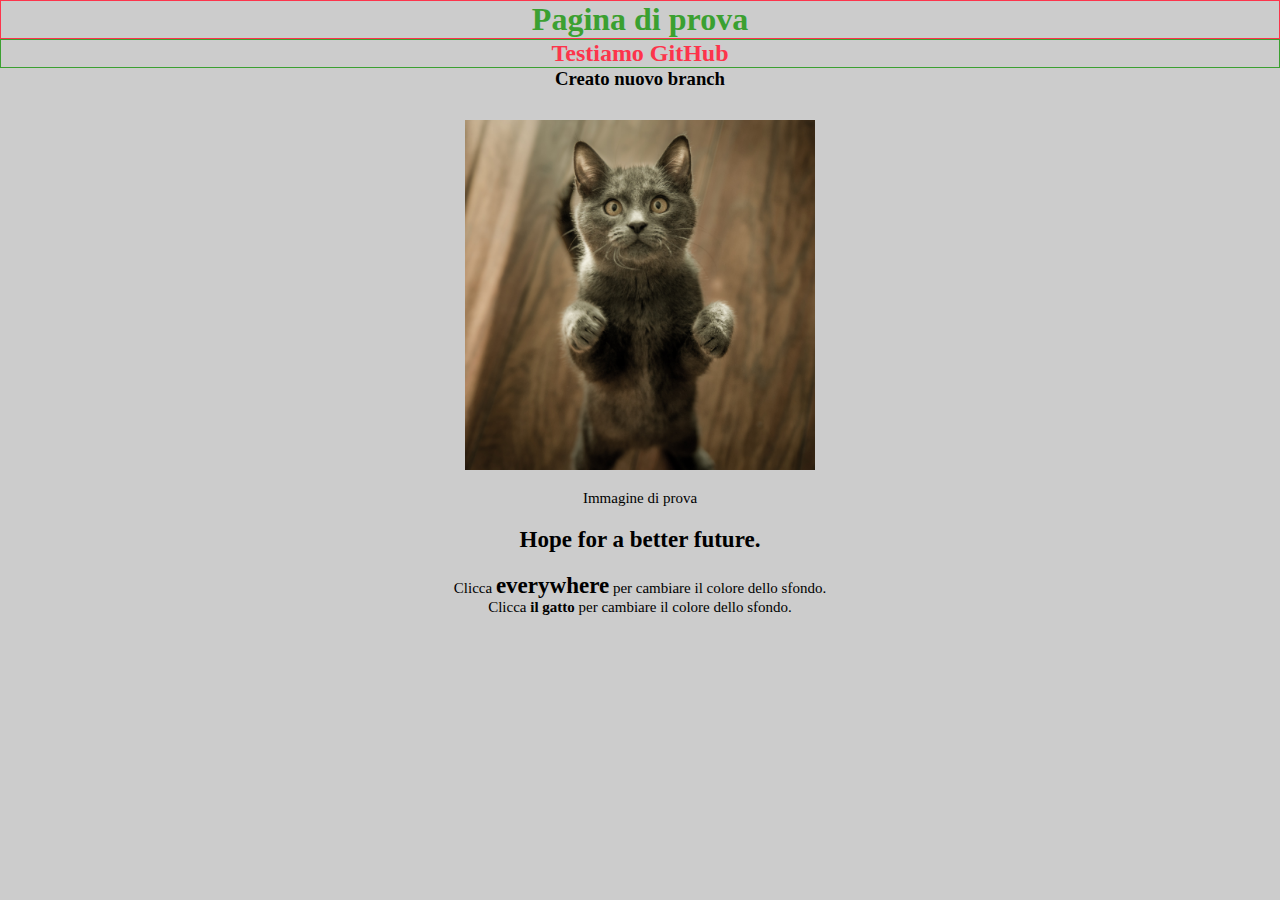
<file: training-git/index.html>
<!DOCTYPE html>
<html lang="it">

<head>
    <meta charset="UTF-8">
    <meta http-equiv="X-UA-Compatible" content="IE=edge">
    <meta name="viewport" content="width=device-width, initial-scale=1.0">
    <link rel="stylesheet" href="css/style.css">
    <title>Training Landing</title>
</head>

<body>
    <h1>Pagina di prova</h1>
    <h2>Testiamo GitHub</h2>
    <h3 id="target">Creato nuovo branch</h3>
    <div>
        <div class="imgBox"><img src="img/cat1.jpg" alt="Gatto" srcset=""></div>
        <p>Immagine di prova</p>

        <p class="motto">Hope for a better future.</p>
        <p>Clicca <strong class="eng">everywhere</strong> per cambiare il colore dello sfondo.</p>
        <p>Clicca <strong>il gatto</strong> per cambiare il colore dello sfondo.</p>
    </div>
    <script src="js/script.js"></script>
</body>

</html>
</file>
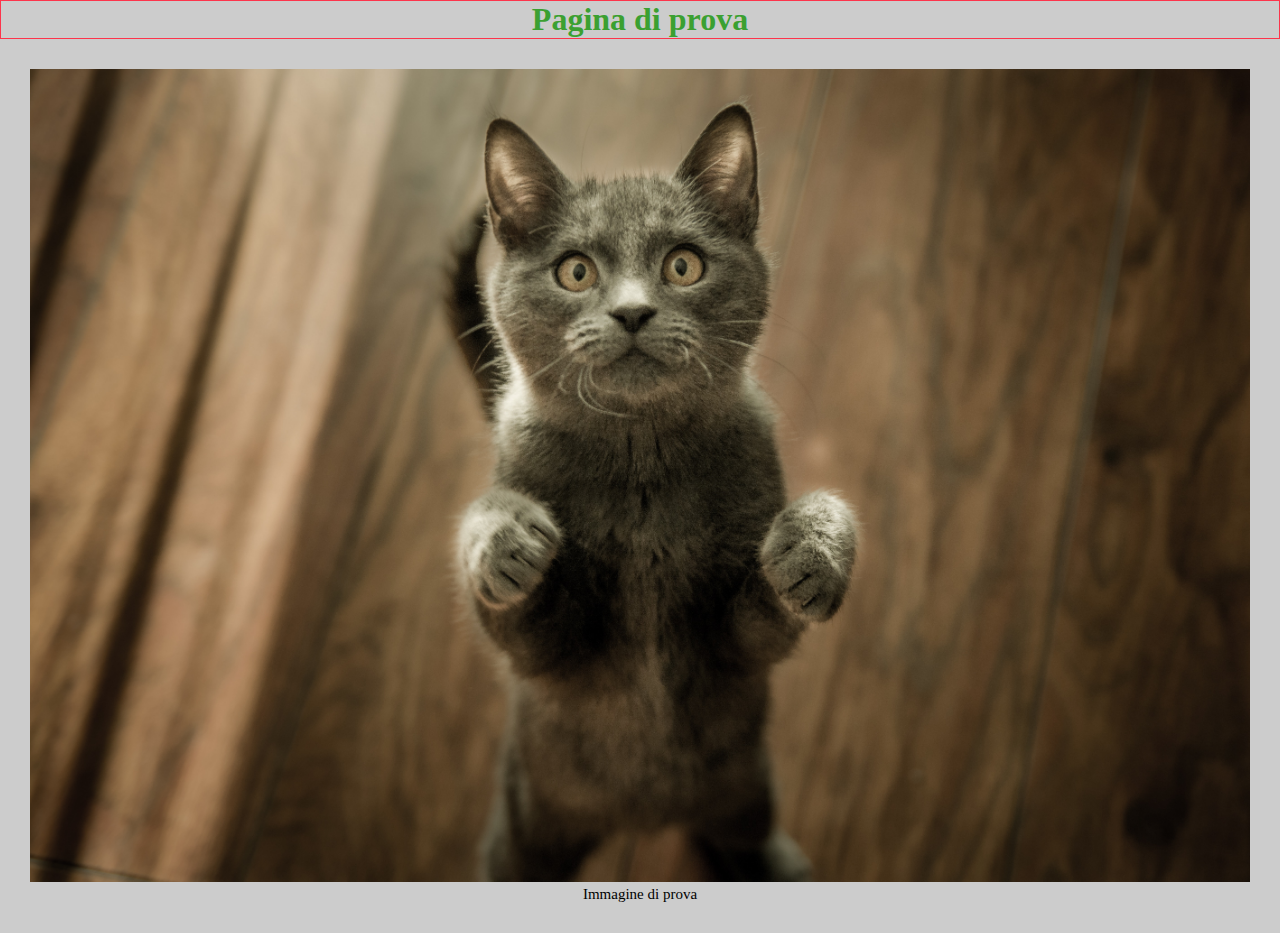
<file: training-git/indx.html>
<!DOCTYPE html>
<html lang="en">
<head>
    <meta charset="UTF-8">
    <meta http-equiv="X-UA-Compatible" content="IE=edge">
    <meta name="viewport" content="width=device-width, initial-scale=1.0">
    <link rel="stylesheet" href="css/style.css">
    <title>Training Page</title>
</head>
<body>
    <h1>Pagina di prova</h1>
    <div>
<img src="img/cat1.jpg" alt="Gatto" srcset="">
<p>Immagine di prova</p>
    </div>
</body>
</html>
</file>
<file: training-git/css/style.css>
* {
    margin: 0;
    padding: 0;
}

body {
    background-color: #CCC;
    text-align: center;
}

.lightcoral {
    background-color: lightcoral;
}

div {
    margin: 30px;
    font-size: 15px;
}

.imgBox {
    width: 350px;
    height: 350px;
    margin: 20px auto;
}

img {
    width: 100%;
    height: 100%;
    -o-object-fit: cover;
    object-fit: cover;
}

h1 {
    color: #3BA031;
    border: 1px solid #FD344B;
}

h2 {
    color: #FD344B;
    border: 1px solid #3BA031;
}

hr {
    padding: 20px;
    background-color: #1C41B6;
}
p {
    font-weight: italic;
}

.motto{
    margin:20px;
    font-size: 23px;
    font-weight: bold;
}
.eng{
    font-size: 23px;
}
</file>
